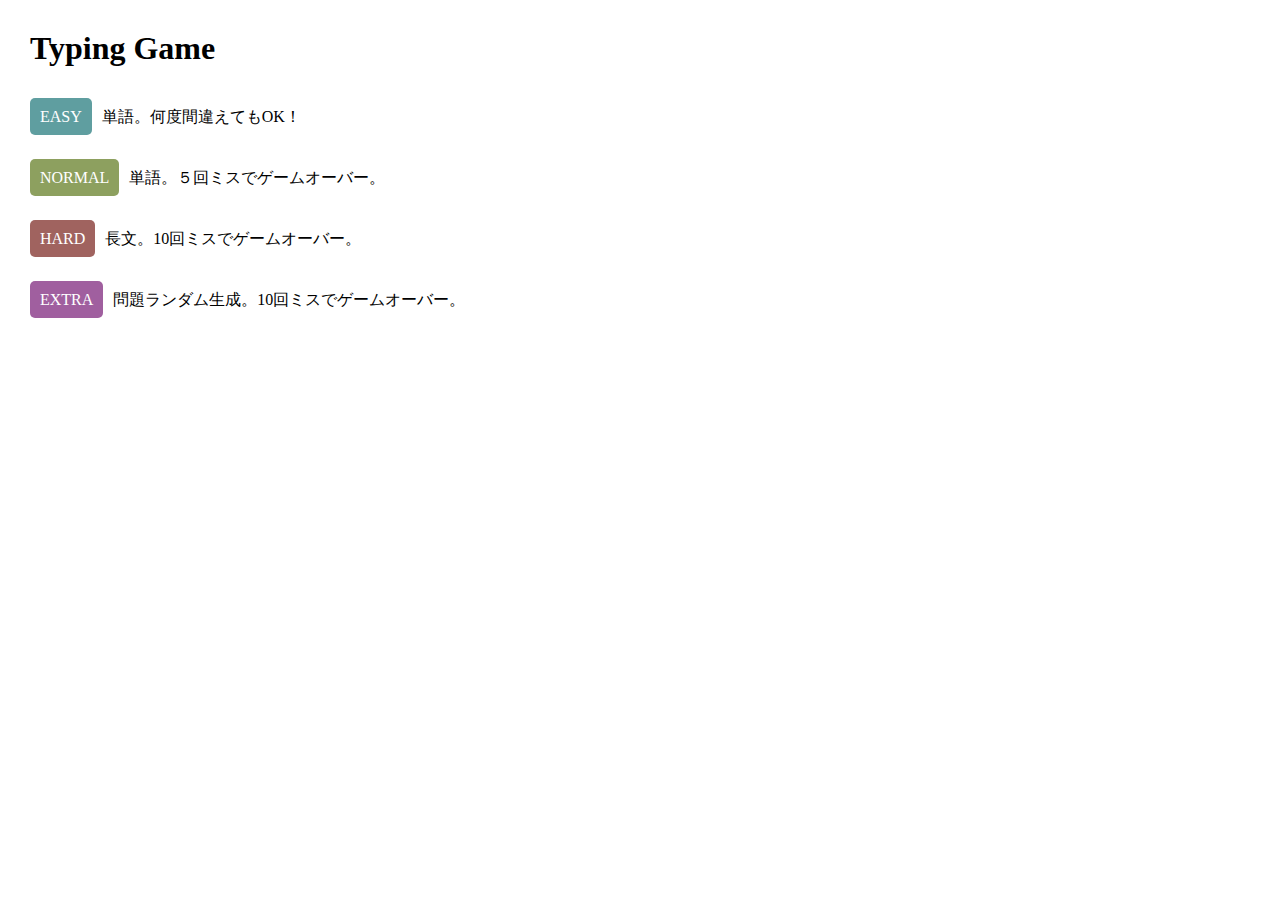
<file: portfolio/index.html>
<!DOCTYPE html>
<html>
<head>
    <meta charset="UTF-8"/>
	<title>typing</title>
	<link href="typing.css" rel="stylesheet" type="text/css">
</head>
<body>
    <h1>Typing Game</h1>
    <div class="index">
        <a href="typing_e.html" class="easy">EASY</a>単語。何度間違えてもOK！
    </div>
    <div class="index">
        <a href="typing_n.html" class="normal">NORMAL</a>単語。５回ミスでゲームオーバー。
    </div>
    <div class="index">
        <a href="typing_h.html" class="hard">HARD</a>長文。10回ミスでゲームオーバー。
    </div>
    <div class="index">
        <a href="typing_ex.html" class="extra">EXTRA</a>問題ランダム生成。10回ミスでゲームオーバー。
    </div>
</body>
</html>
</file>
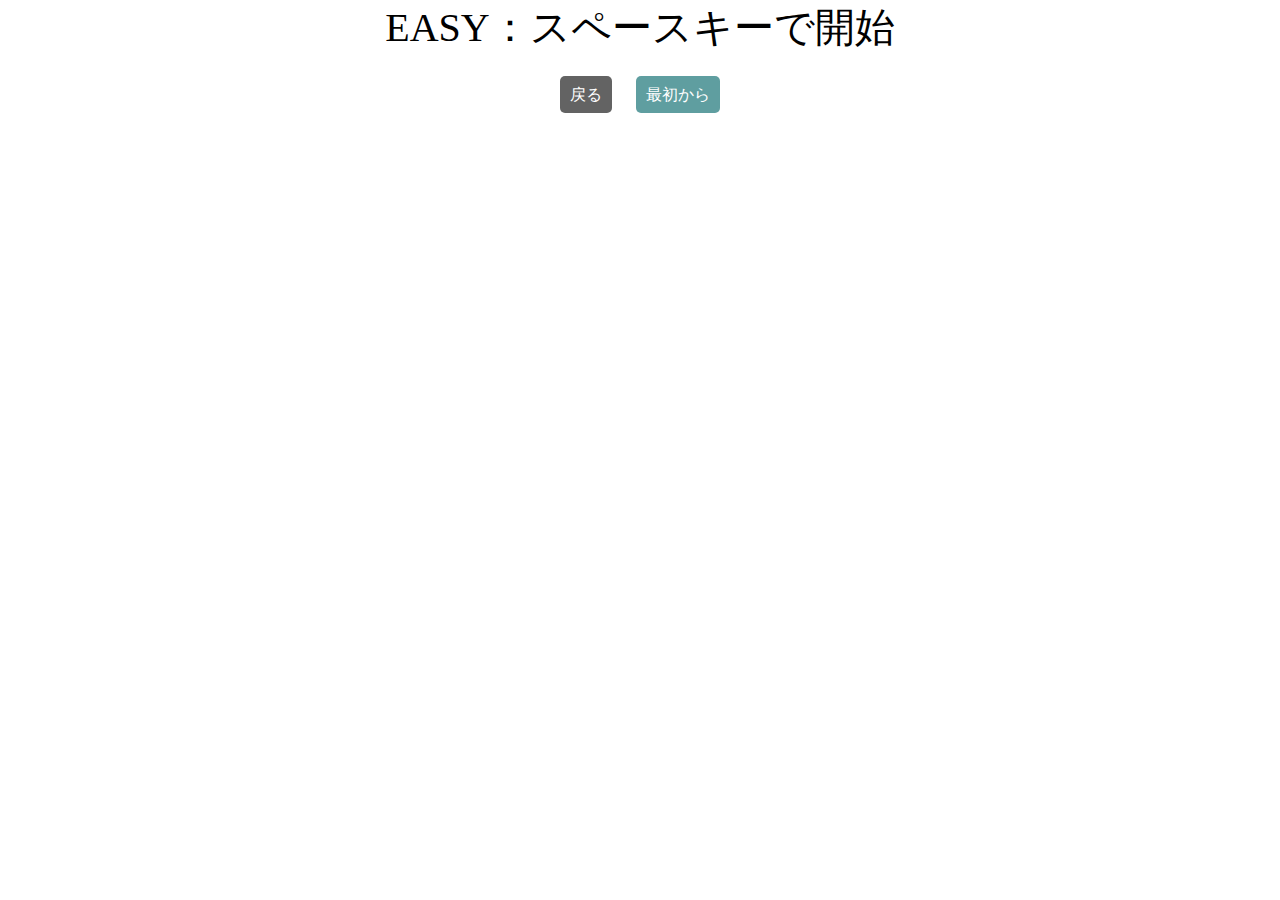
<file: portfolio/typing_e.html>
<!DOCTYPE html>
<html>
<head>
    <meta charset="UTF-8"/>
	<title>typing</title>
	<link href="typing.css" rel="stylesheet" type="text/css">
    <script src="typing_e.js"></script>
</head>
<body>
    <div id="elapsed">
        <div id="sec" class="elapsed"></div>
        <div id="scoreA" class="elapsed"></div>
    </div>
    <div id="content">
        <div id="text_array" class="text"></div>
        <div id="sentence" class="text"></div>
        <span id="already" class="text"></span><div id="start" class="text">EASY：スペースキーで開始</div>
    </div>
    <div class="result">
        <div id="scoreB"></div>
        <div id="message"></div>
    </div>
    <div class="footer">
        <a class="home" href="index.html">戻る</a>
        <a class="again-e" href="typing_e.html">最初から</a>
    </div>
</body>
</html>
</file>
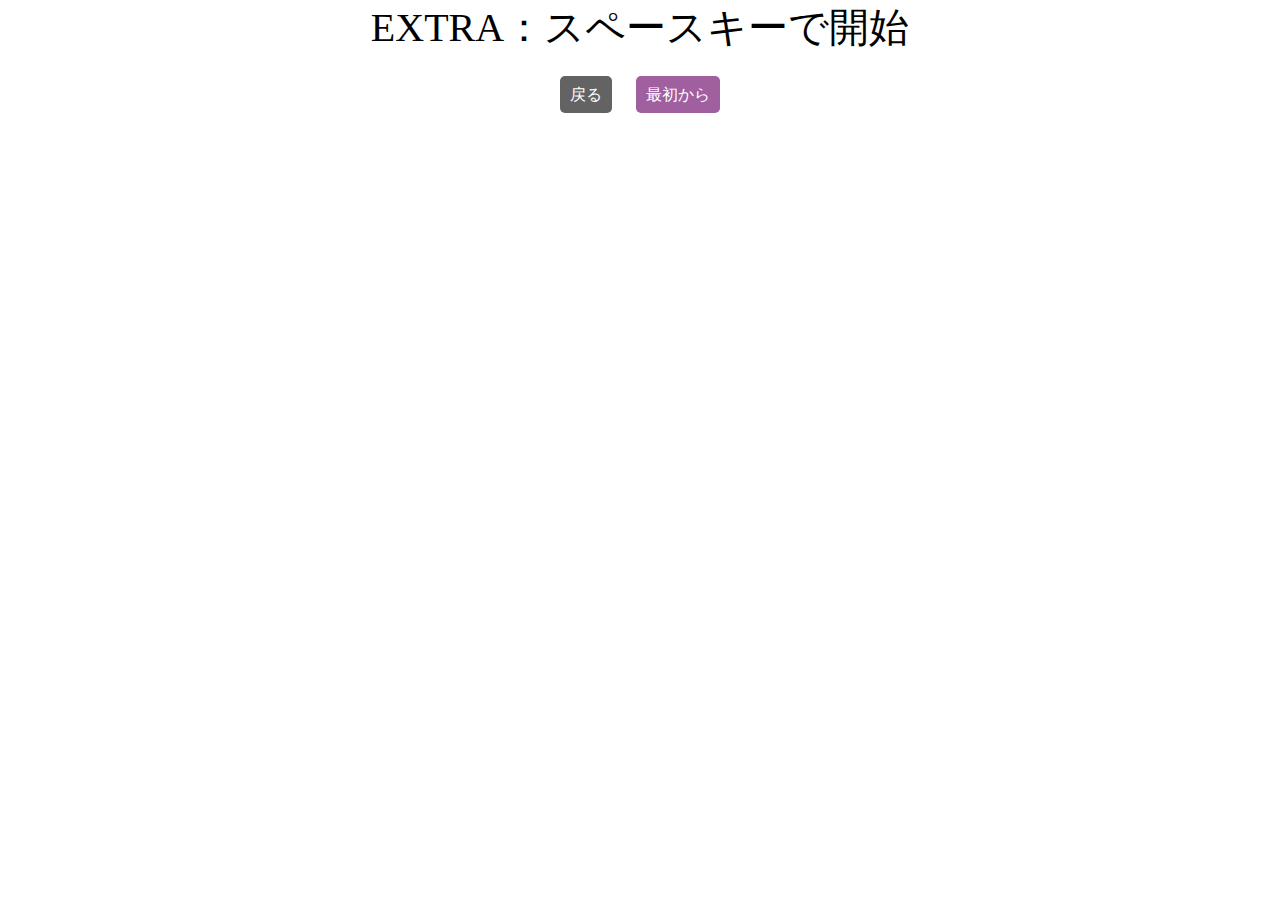
<file: portfolio/typing_ex.html>
<!DOCTYPE html>
<html>
<head>
    <meta charset="UTF-8"/>
	<title>typing</title>
	<link href="typing.css" rel="stylesheet" type="text/css">
    <script src="typing_ex.js"></script>
</head>
<body>
    <div id="elapsed">
        <div id="sec" class="elapsed"></div>
        <div id="scoreA" class="elapsed"></div>
        <div id="life" class="elapsed"></div>
    </div>
    <div id="content">
        <div id="sentence" class="text"></div>
        <span id="already" class="text"></span><div id="start" class="text">EXTRA：スペースキーで開始</div>
    </div>
    <div class="result">
        <div id="scoreB"></div>
        <div id="message"></div>
    </div>
    <div class="footer">
        <a class="home" href="index.html">戻る</a>
        <a class="again-ex" href="typing_ex.html">最初から</a>
    </div>
</body>
</html>
</file>
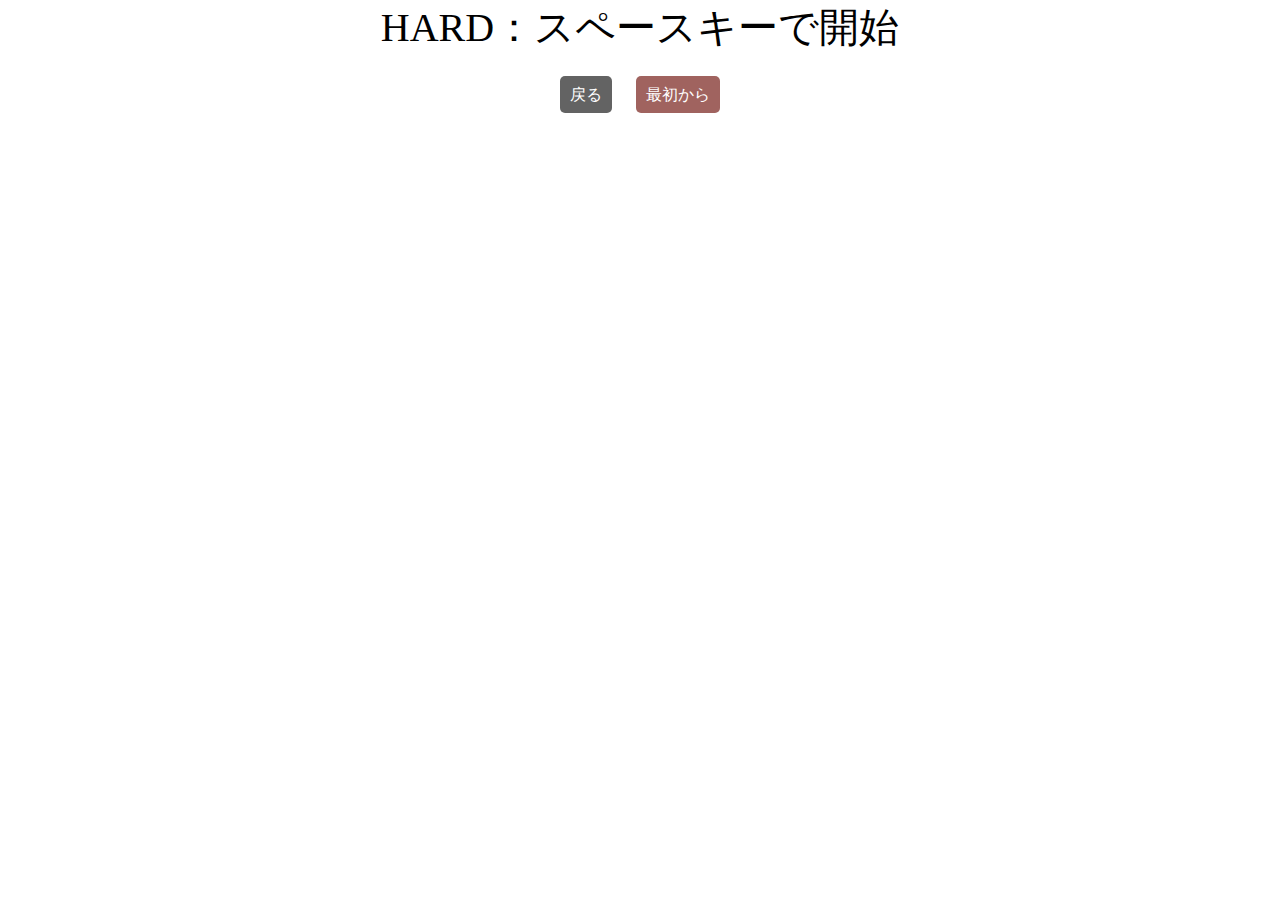
<file: portfolio/typing_h.html>
<!DOCTYPE html>
<html>
<head>
    <meta charset="UTF-8"/>
	<title>typing</title>
	<link href="typing.css" rel="stylesheet" type="text/css">
    <script src="typing_h.js"></script>
</head>
<body>
    <div id="elapsed">
        <div id="sec" class="elapsed"></div>
        <div id="scoreA" class="elapsed"></div>
        <div id="life" class="elapsed"></div>
    </div>
    <div id="content">
        <div id="text_array" class="text"></div>
        <div id="sentence" class="text"></div>
        <span id="already" class="text"></span><div id="start" class="text">HARD：スペースキーで開始</div>
    </div>
    <div class="result">
        <div id="scoreB"></div>
        <div id="message"></div>
    </div>
    <div class="footer">
        <a class="home" href="index.html">戻る</a>
        <a class="again-h" href="typing_h.html">最初から</a>
    </div>
</body>
</html>
</file>
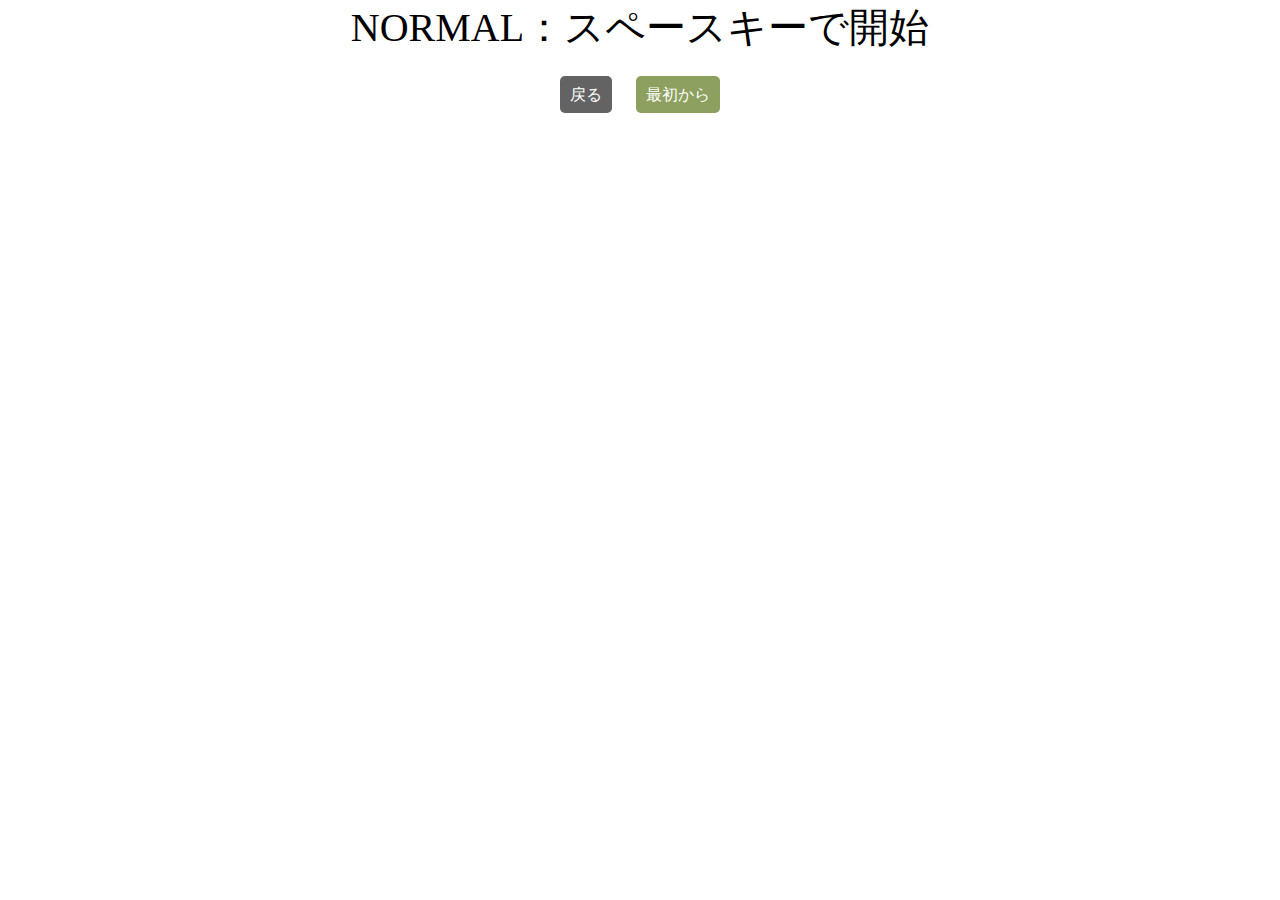
<file: portfolio/typing_n.html>
<!DOCTYPE html>
<html>
<head>
    <meta charset="UTF-8"/>
	<title>typing</title>
	<link href="typing.css" rel="stylesheet" type="text/css">
    <script src="typing_n.js"></script>
</head>
<body>
    <div id="elapsed">
        <div id="sec" class="elapsed"></div>
        <div id="scoreA" class="elapsed"></div>
        <div id="life" class="elapsed"></div>
    </div>
    <div id="content">
        <div id="text_array" class="text"></div>
        <div id="sentence" class="text"></div>
        <span id="already" class="text"></span><div id="start" class="text">NORMAL：スペースキーで開始</div>
    </div>
    <div class="result">
        <div id="scoreB"></div>
        <div id="message"></div>
    </div>
    <div class="footer">
        <a class="home" href="index.html">戻る</a>
        <a class="again-n" href="typing_n.html">最初から</a>
    </div>
</body>
</html>
</file>
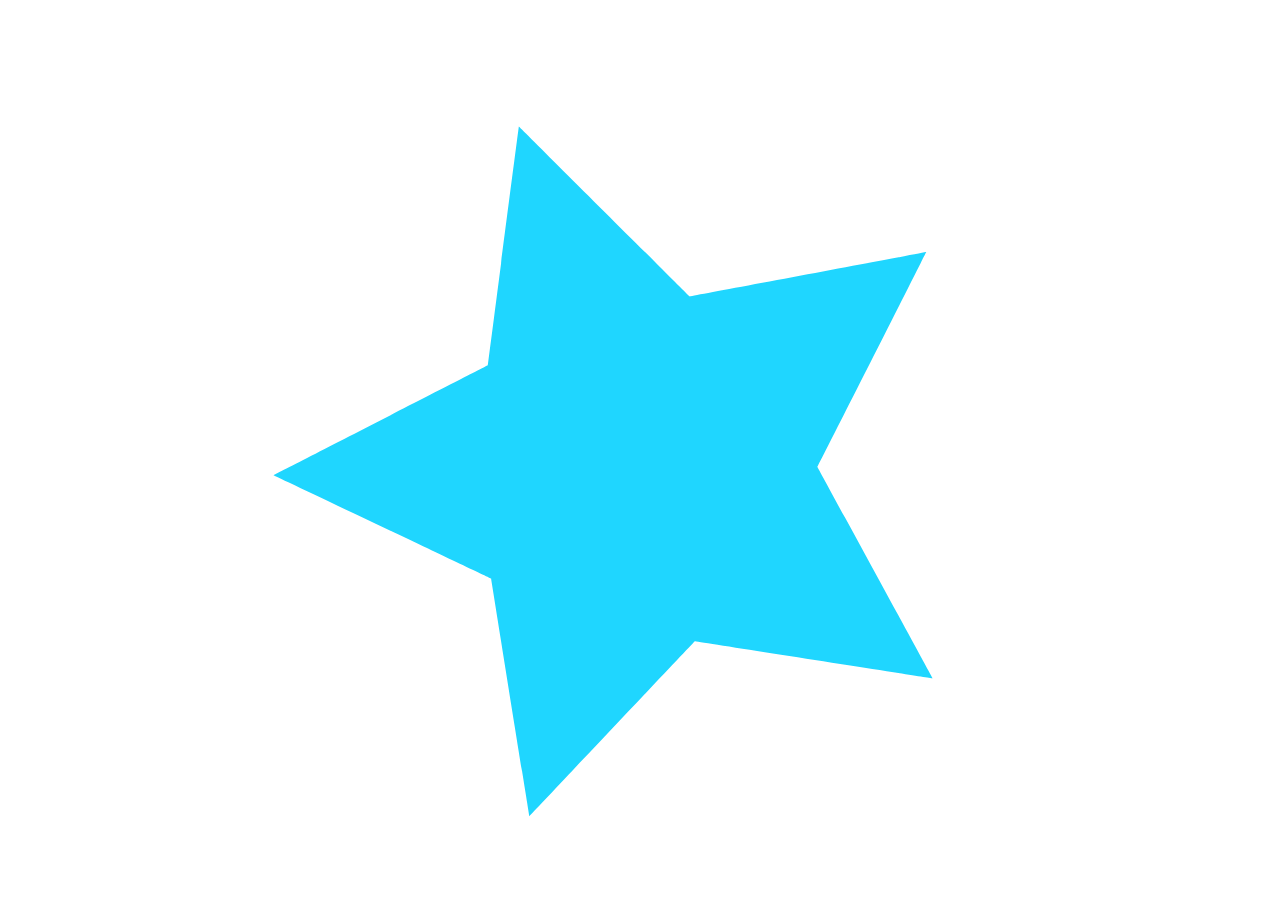
<file: practice/star/star.html>
<head>
    <script src="lottie.min.js"></script>
</head>

<body>
    <div id="main"> 

    </div>
    <script>
        let animation = lottie.loadAnimation({
            container: document.getElementById('main'),
            renderer: 'svg',
            loop: true,
            autoplay: true,
            path: 'star.json'
        });
    </script>
</body>
</file>
<file: portfolio/typing.css>
*{
    padding: 0;
    margin: 0;
    text-decoration-line: none;
}
body{
    height: 100%;
    width: 100%;
}
h1{
    margin: 30px;
}
.index{
    margin: 40px 20px 20px 20px;
}
a{
    color: #ffffff;
    margin: 10px;
    padding: 10px;
    border-radius: 5px;
}
.easy, .again-e{
    background-color: cadetblue;
}
.normal, .again-n{
    background-color: rgb(141, 160, 95);
}
.hard, .again-h{
    background-color: rgb(160, 99, 95);
}
.extra, .again-ex{
    background-color: rgb(160, 95, 159);
}
.home{
    background-color: rgb(99, 99, 99);
}
#sec{
    font-size: 50px;
}
#scoreA{
    font-size: 30px;
    color: rgb(33, 79, 159);
}
#life{
    font-size: 30px;
    color: rgb(159, 33, 33);
}
#content{
    display: block;
    width: max-content;
    margin-left: auto;
    margin-right: auto;
}
.text{
    display: flex;
    font-size: 40px;
}
#already{
    color: #AAAAAA;
    float: left;
}
.footer{
    display: block;
    width: max-content;
    margin: 30px auto 0 auto;
}
.result{
    background-color: #999999;
}
#scoreB, #message{
    display: block;
    width: max-content;
    margin: 0 auto 0 auto;
    color: #ffffff;
    font-size: 40px;
}
</file>
